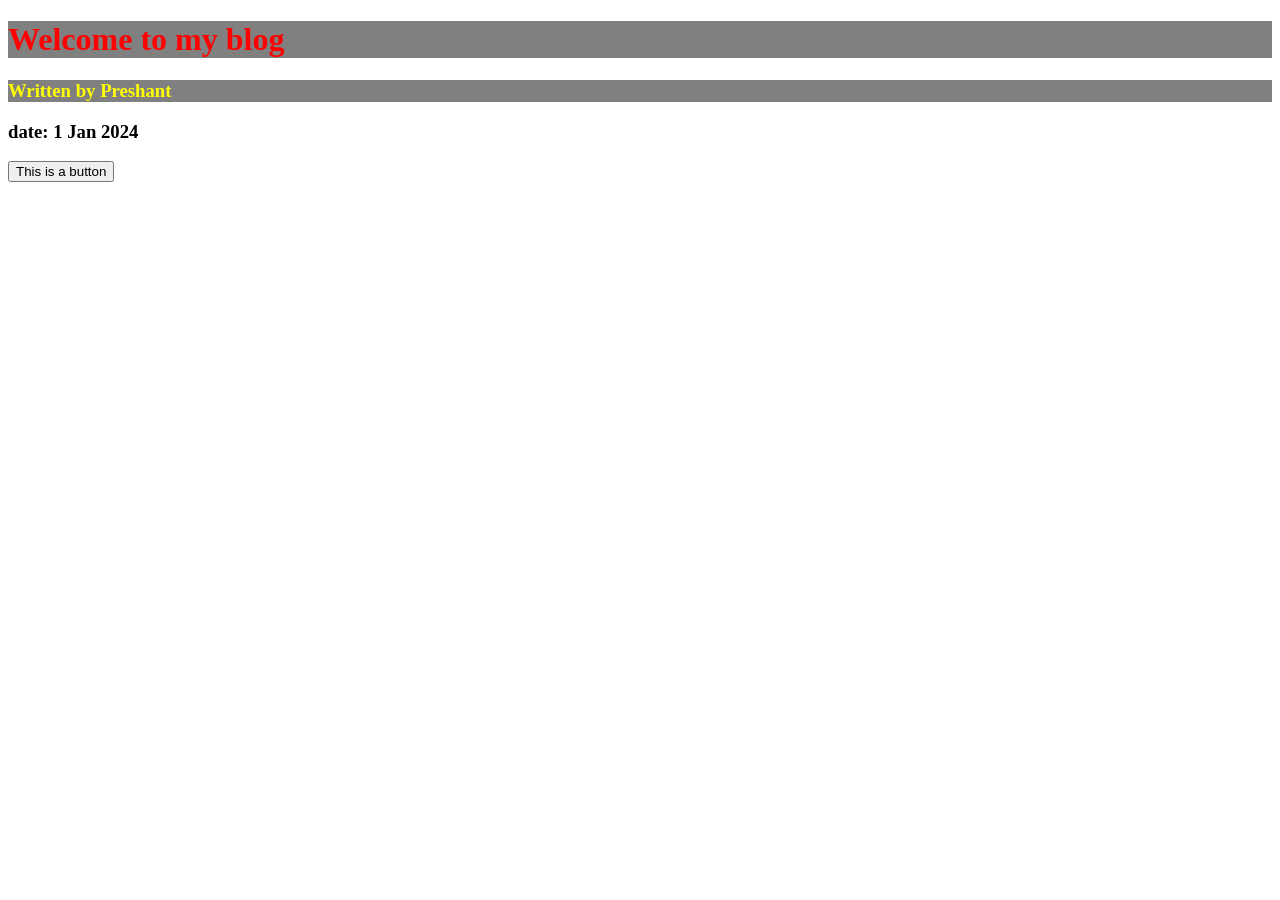
<file: index.html>
<!DOCTYPE html>
<html lang="en">
<head>
    <meta charset="UTF-8">
    <meta name="viewport" content="width=device-width, initial-scale=1.0">
    <title>Document</title>
    <link rel="stylesheet" href="style.css">
    <script src="script.js"></script>

</head>
<body>
<h1 class="title">Welcome to my blog</h1>
<h3 class="title" id="important">Written by Preshant</h3>
<h3> date: 1 Jan 2024</h3>
<button onclick="sayHello()">This is a button</button>

</body>

</html>
</file>
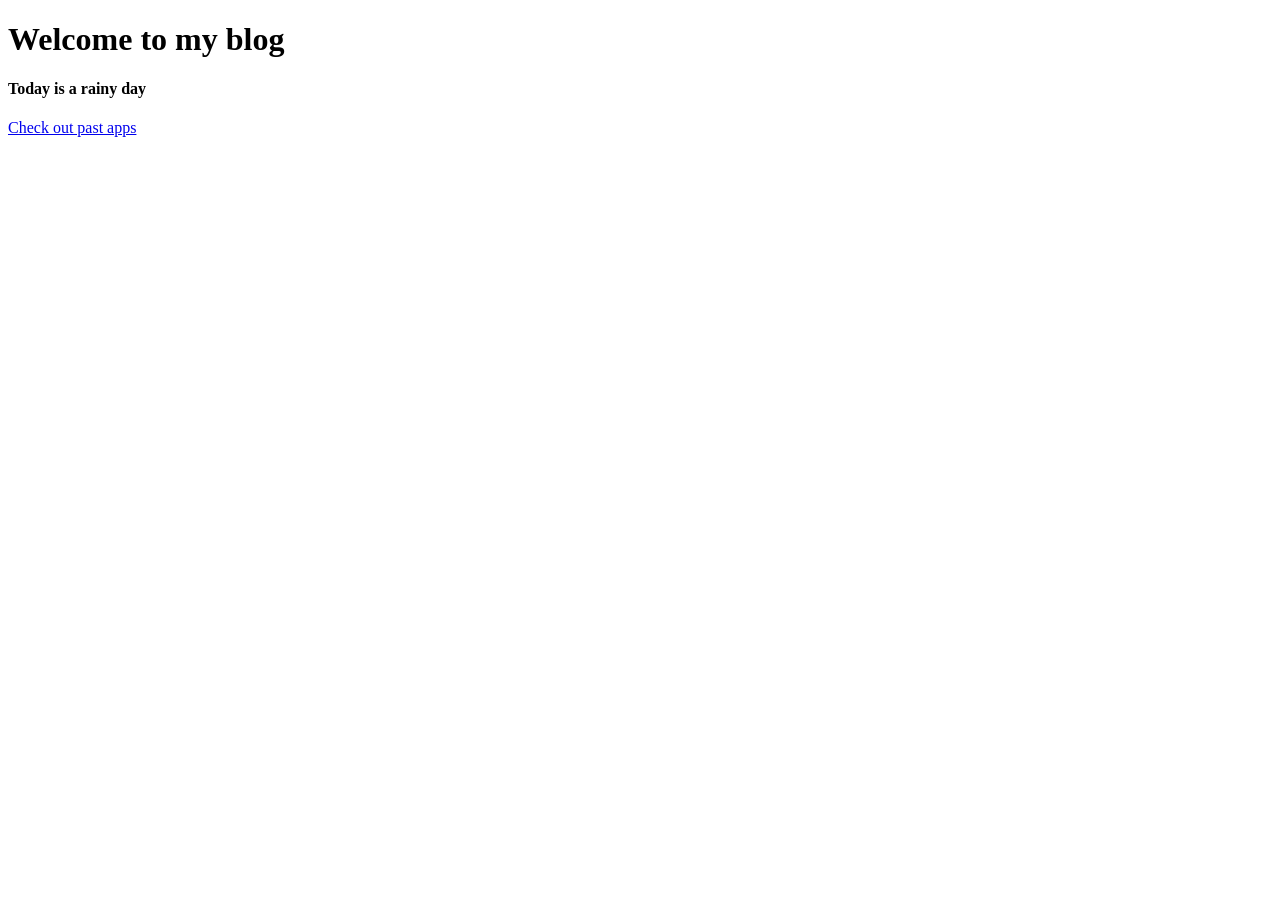
<file: old.html>
<!DOCTYPE html>
<html lang="en">
<head>
    <meta charset="UTF-8">
    <meta name="viewport" content="width=device-width, initial-scale=1.0">
    <title>Document</title>
</head>
<body>
 <h1> Welcome to my blog </h1>   
 <h4> Today is a rainy day</h4>
 <a href="https://info.techup.live">Check out past apps</a>
</body>
</html>
</file>
<file: style.css>
/*
h1 {
    color: red;
    background-color: yellow;

    text-align: center;
    border: 10px black solid;

    margin-bottom: 100px;

    padding-top: 20px;
    padding-bottom: 20px;

}
*/
h1 {
    color: red;
}
.title {
    background-color: gray;
}
#important {color: yellow;}
</file>
